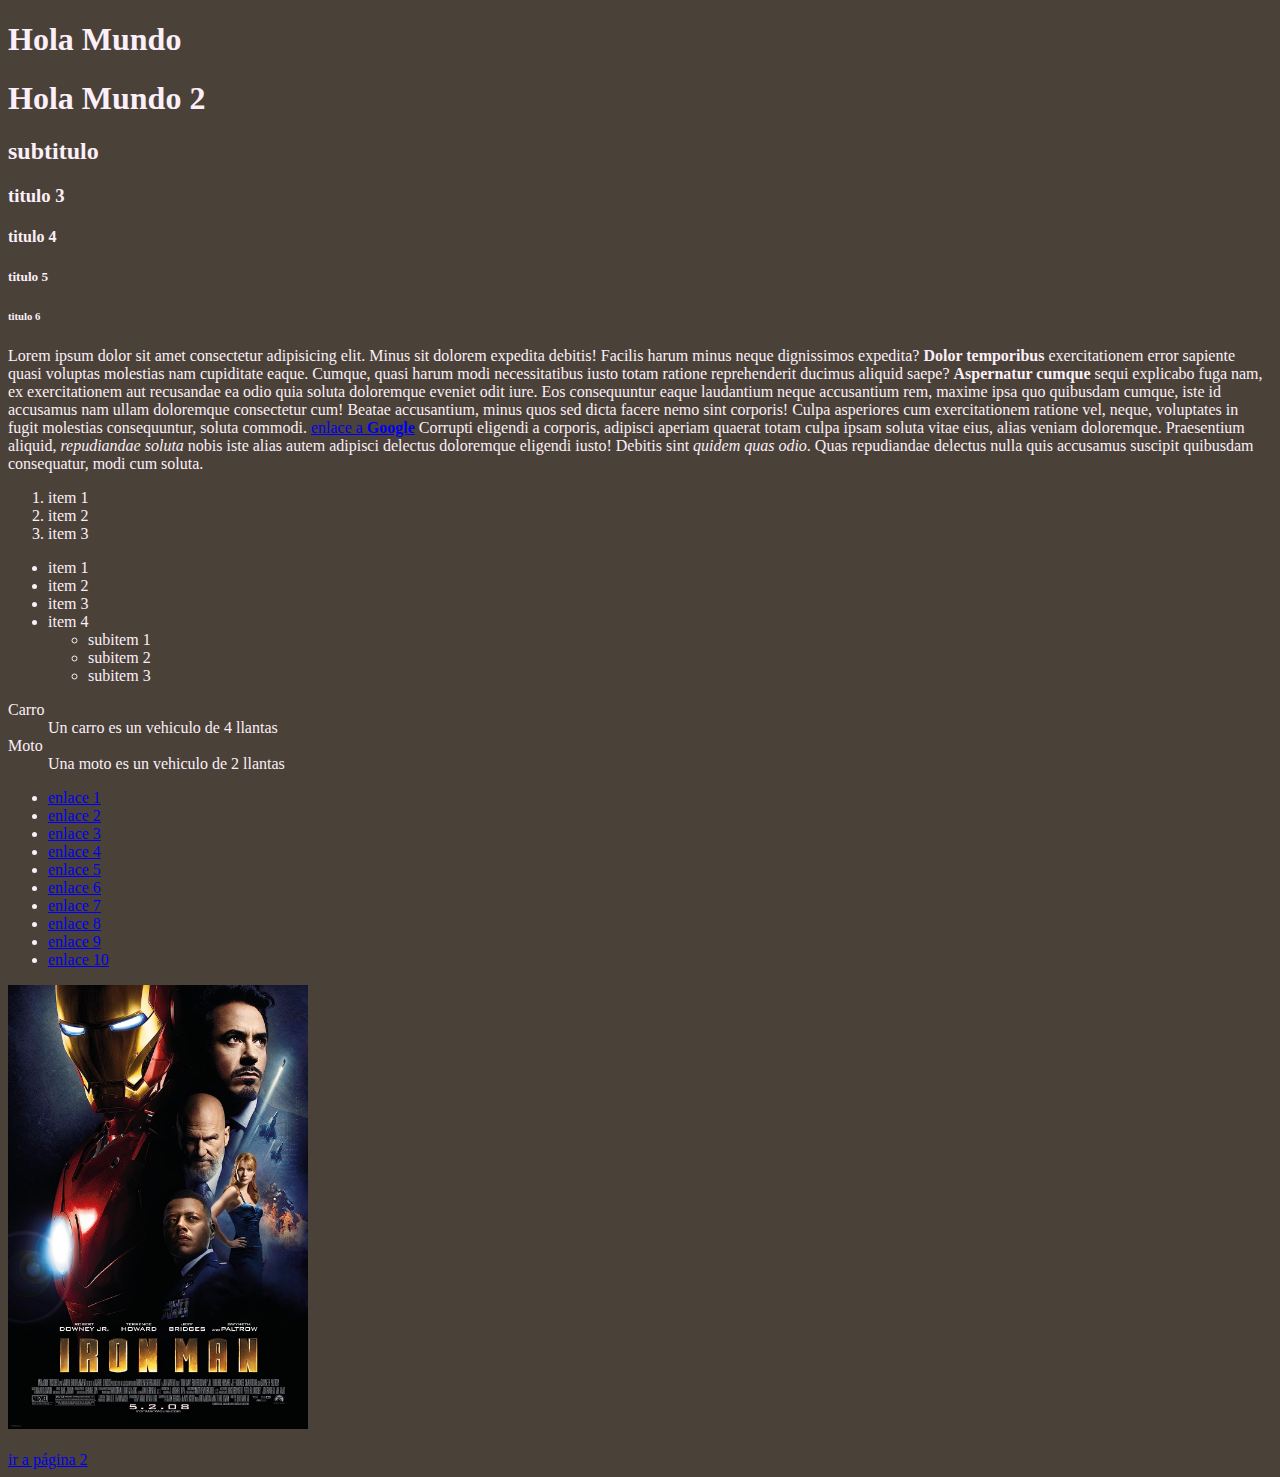
<file: index.html>
<!DOCTYPE html>
<html lang="en">
<head>
    <meta charset="UTF-8">
    <meta name="viewport" content="width=device-width, initial-scale=1.0">
    <title>Curso Javascript Nodo</title>

    <link rel="stylesheet" href="main.css">
</head>
<body>

    <noscript>
        <strong>Su navegador no es compatible con javascript</strong>
    </noscript>

    <!-- Headings -->
    <h1>Hola Mundo</h1>
    <h1 class="texto-verde">Hola Mundo 2</h1>
    <h2>subtitulo</h2>
    <h3 id="titulo-3">titulo 3</h3>
    <h4>titulo 4</h4>
    <h5>titulo 5</h5>
    <h6>titulo 6</h6>

    <p>Lorem ipsum dolor sit amet consectetur adipisicing elit. Minus sit dolorem expedita debitis! Facilis harum minus neque dignissimos expedita? <b>Dolor temporibus</b> exercitationem error sapiente quasi voluptas molestias nam cupiditate eaque.
    Cumque, quasi <span class="texto-resaltado">harum modi necessitatibus</span> iusto totam ratione reprehenderit ducimus aliquid saepe? <strong>Aspernatur cumque</strong> sequi explicabo fuga nam, ex exercitationem aut recusandae ea odio quia soluta doloremque eveniet odit iure.
    Eos consequuntur <span class="texto-verde">eaque laudantium neque</span> accusantium rem, maxime ipsa quo quibusdam cumque, iste id accusamus nam ullam doloremque consectetur cum! Beatae accusantium, minus quos sed dicta facere nemo sint corporis!
    Culpa asperiores cum exercitationem ratione vel, neque, voluptates in fugit molestias consequuntur, soluta commodi. <a href="https://www.google.com">enlace a <strong>Google</strong></a> Corrupti eligendi a corporis, adipisci aperiam quaerat totam culpa ipsam soluta vitae eius, alias veniam doloremque.
    Praesentium aliquid, <i>repudiandae soluta</i> nobis iste alias autem adipisci delectus doloremque eligendi iusto! Debitis sint <em>quidem quas odio</em>. Quas repudiandae delectus nulla quis accusamus suscipit quibusdam consequatur, modi cum soluta.</p>
    
    <!-- Listas -->
    <ol>
        <li class="texto-resaltado">item 1</li>
        <li>item 2</li>
        <li>item 3</li>
    </ol>
    <ul>
        <li>item 1</li>
        <li>item 2</li>
        <li>item 3</li>
        <li>item 4
            <ul>
                <li class="texto-verde">subitem 1</li>
                <li>subitem 2</li>
                <li>subitem 3</li>
            </ul>
        </li>
    </ul>
    <dl>
        <dt>Carro</dt>
        <dd>Un carro es un vehiculo de 4 llantas</dd>
        <dt>Moto</dt>
        <dd>Una moto es un vehiculo de 2 llantas</dd>
    </dl>

    <ul>
        <li><a href="#">enlace 1</a></li>
        <li><a href="#">enlace 2</a></li>
        <li><a href="#">enlace 3</a></li>
        <li><a href="#">enlace 4</a></li>
        <li><a href="#">enlace 5</a></li>
        <li><a href="#">enlace 6</a></li>
        <li><a href="#">enlace 7</a></li>
        <li><a href="#">enlace 8</a></li>
        <li><a href="#">enlace 9</a></li>
        <li><a href="#">enlace 10</a></li>
    </ul>

    <!-- Imagenes -->
    <img src="iron-man-poster.jpg" alt="Iron Man Poster" width="300">

    <br><br>

    <a href="pagina.html" target="_blank">ir a página 2</a>

    <script src="main.js"></script>
</body>
</html>
</file>
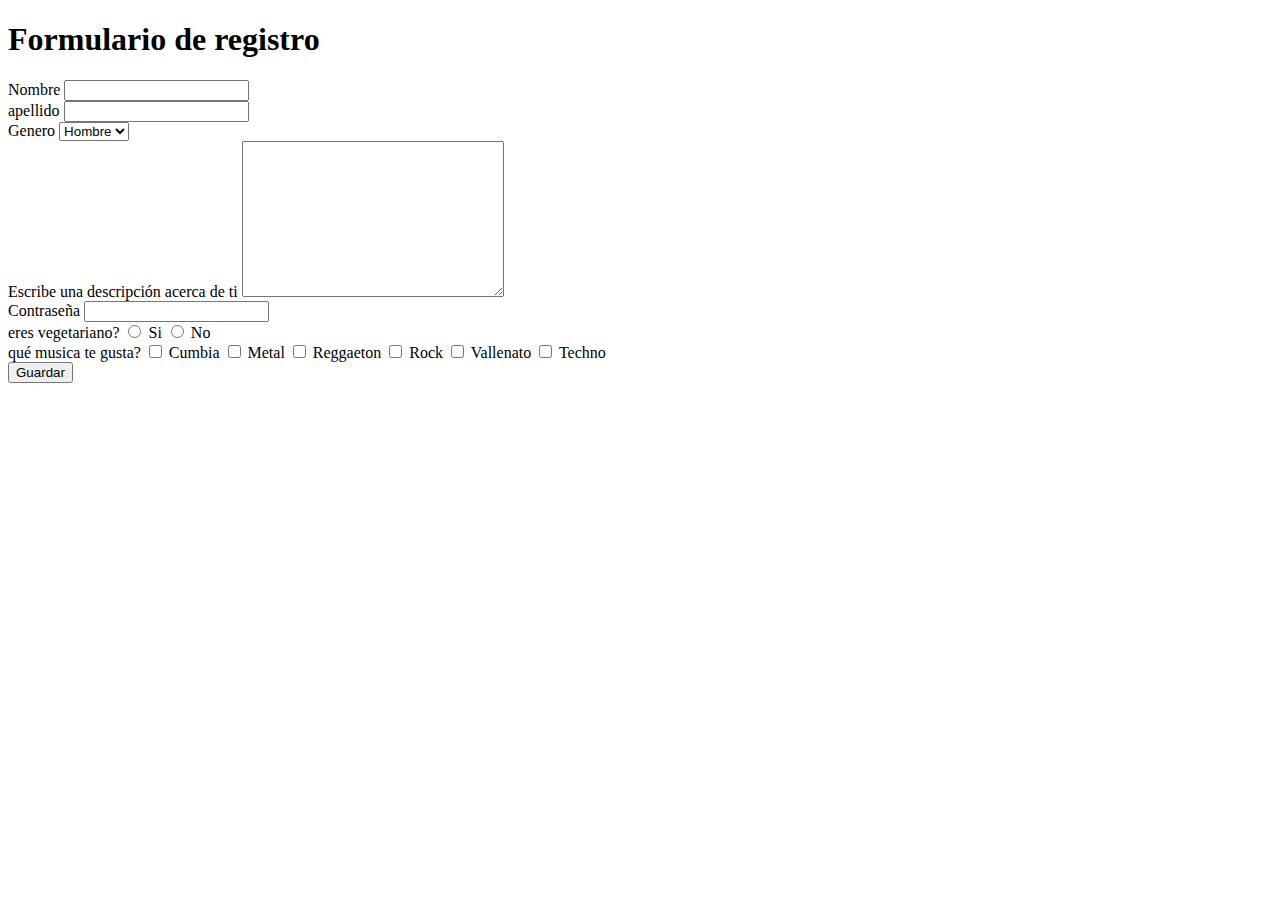
<file: formulario.html>
<!DOCTYPE html>
<html lang="en">
<head>
    <meta charset="UTF-8">
    <meta name="viewport" content="width=device-width, initial-scale=1.0">
    <title>Document</title>
</head>
<body>
    <h1>Formulario de registro</h1>
    <form action="#" method="post">
        <label for="nombre">Nombre</label>
        <input id="nombre" type="text">
        
        <br>

        <label for="apellido">apellido</label>
        <input id="apellido" type="text">
        
        <br>

        <label for="genero">Genero</label>
        <select name="genero" id="genero">
            <option value="1">Hombre</option>
            <option value="2">Mujer</option>
            <option value="3">Otro</option>
        </select>
        
        <br>

        <label for="sobremi">Escribe una descripción acerca de ti</label>
        <textarea name="sobremi" id="sobremi" cols="30" rows="10"></textarea>
        
        <br>

        <label for="contrasena">Contraseña</label>
        <input id="contrasena" type="password">
        
        <br>

        <label for="vegetariano">eres vegetariano?</label>
        <input type="radio" name="vegetariano"> Si
        <input type="radio" name="vegetariano"> No

        <br>

        <label for="musica">qué musica te gusta?</label>
        <input type="checkbox" name="musica"> Cumbia
        <input type="checkbox" name="musica"> Metal
        <input type="checkbox" name="musica"> Reggaeton
        <input type="checkbox" name="musica"> Rock
        <input type="checkbox" name="musica"> Vallenato
        <input type="checkbox" name="musica"> Techno

        <br>

        <button type="submit">Guardar</button>
    </form>
</body>
</html>
</file>
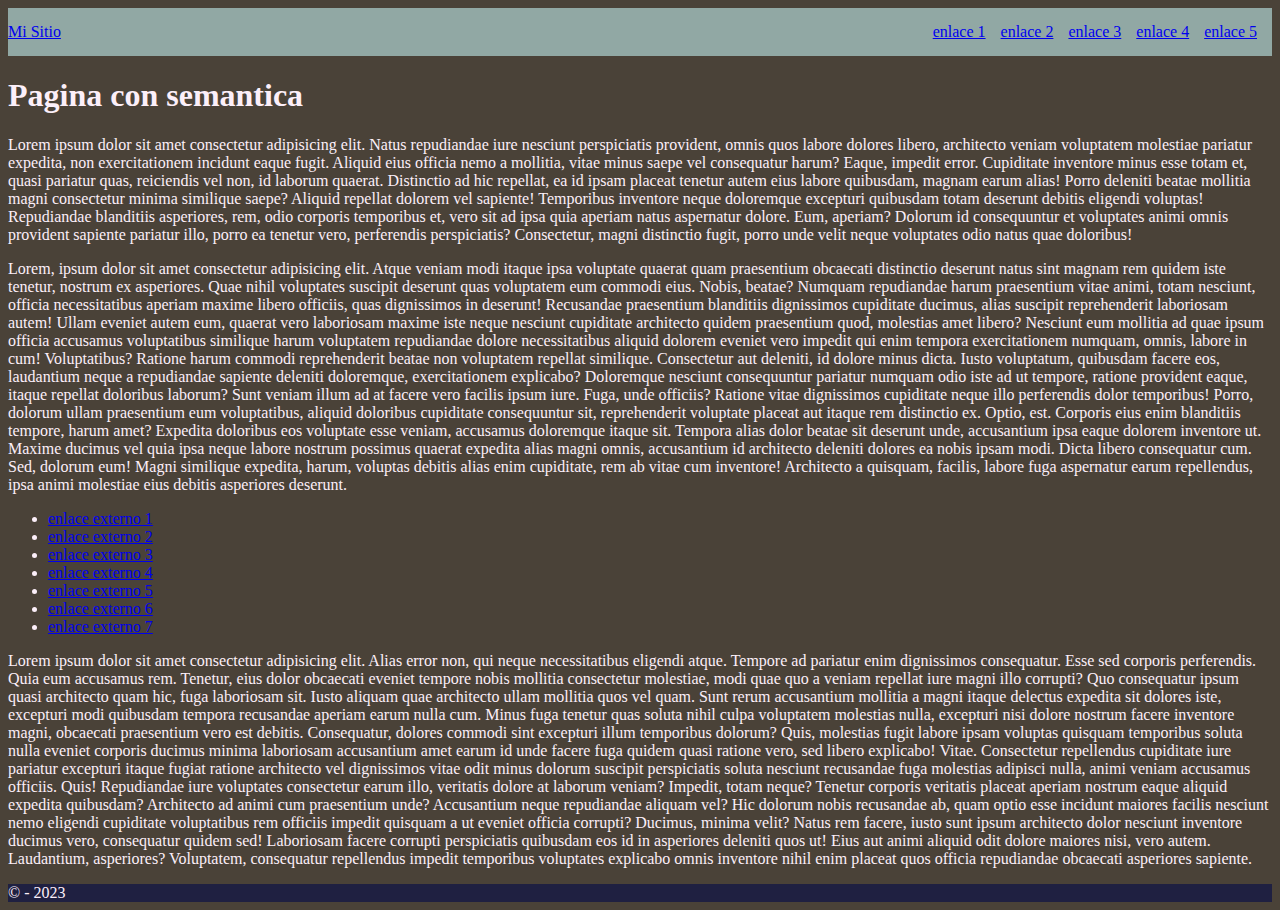
<file: pagina.html>
<!DOCTYPE html>
<html lang="en">
<head>
    <meta charset="UTF-8">
    <meta name="viewport" content="width=device-width, initial-scale=1.0">
    <title>Document</title>

    <link rel="stylesheet" href="main.css">
</head>
<body>

    <header>
        <a href="/">Mi Sitio</a>
        <nav>
            <ul>
                <li><a href="#">enlace 1</a></li>
                <li><a href="#">enlace 2</a></li>
                <li><a href="#">enlace 3</a></li>
                <li><a href="#">enlace 4</a></li>
                <li><a href="#">enlace 5</a></li>
            </ul>
        </nav>
    </header>

    <section>
        <main>
            <article>
                <h1>Pagina con semantica</h1>
                
                <p>Lorem ipsum dolor sit amet consectetur adipisicing elit. Natus repudiandae iure nesciunt perspiciatis provident, omnis quos labore dolores libero, architecto veniam voluptatem molestiae pariatur expedita, non exercitationem incidunt eaque fugit.
                Aliquid eius officia nemo a mollitia, vitae minus saepe vel consequatur harum? Eaque, impedit error. Cupiditate inventore minus esse totam et, quasi pariatur quas, reiciendis vel non, id laborum quaerat.
                Distinctio ad hic repellat, ea id ipsam placeat tenetur autem eius labore quibusdam, magnam earum alias! Porro deleniti beatae mollitia magni consectetur minima similique saepe? Aliquid repellat dolorem vel sapiente!
                Temporibus inventore neque doloremque excepturi quibusdam totam deserunt debitis eligendi voluptas! Repudiandae blanditiis asperiores, rem, odio corporis temporibus et, vero sit ad ipsa quia aperiam natus aspernatur dolore. Eum, aperiam?
                Dolorum id consequuntur et voluptates animi omnis provident sapiente pariatur illo, porro ea tenetur vero, perferendis perspiciatis? Consectetur, magni distinctio fugit, porro unde velit neque voluptates odio natus quae doloribus!</p>
                
                <p>Lorem, ipsum dolor sit amet consectetur adipisicing elit. Atque veniam modi itaque ipsa voluptate quaerat quam praesentium obcaecati distinctio deserunt natus sint magnam rem quidem iste tenetur, nostrum ex asperiores.
                Quae nihil voluptates suscipit deserunt quas voluptatem eum commodi eius. Nobis, beatae? Numquam repudiandae harum praesentium vitae animi, totam nesciunt, officia necessitatibus aperiam maxime libero officiis, quas dignissimos in deserunt!
                Recusandae praesentium blanditiis dignissimos cupiditate ducimus, alias suscipit reprehenderit laboriosam autem! Ullam eveniet autem eum, quaerat vero laboriosam maxime iste neque nesciunt cupiditate architecto quidem praesentium quod, molestias amet libero?
                Nesciunt eum mollitia ad quae ipsum officia accusamus voluptatibus similique harum voluptatem repudiandae dolore necessitatibus aliquid dolorem eveniet vero impedit qui enim tempora exercitationem numquam, omnis, labore in cum! Voluptatibus?
                Ratione harum commodi reprehenderit beatae non voluptatem repellat similique. Consectetur aut deleniti, id dolore minus dicta. Iusto voluptatum, quibusdam facere eos, laudantium neque a repudiandae sapiente deleniti doloremque, exercitationem explicabo?
                Doloremque nesciunt consequuntur pariatur numquam odio iste ad ut tempore, ratione provident eaque, itaque repellat doloribus laborum? Sunt veniam illum ad at facere vero facilis ipsum iure. Fuga, unde officiis?
                Ratione vitae dignissimos cupiditate neque illo perferendis dolor temporibus! Porro, dolorum ullam praesentium eum voluptatibus, aliquid doloribus cupiditate consequuntur sit, reprehenderit voluptate placeat aut itaque rem distinctio ex. Optio, est.
                Corporis eius enim blanditiis tempore, harum amet? Expedita doloribus eos voluptate esse veniam, accusamus doloremque itaque sit. Tempora alias dolor beatae sit deserunt unde, accusantium ipsa eaque dolorem inventore ut.
                Maxime ducimus vel quia ipsa neque labore nostrum possimus quaerat expedita alias magni omnis, accusantium id architecto deleniti dolores ea nobis ipsam modi. Dicta libero consequatur cum. Sed, dolorum eum!
                Magni similique expedita, harum, voluptas debitis alias enim cupiditate, rem ab vitae cum inventore! Architecto a quisquam, facilis, labore fuga aspernatur earum repellendus, ipsa animi molestiae eius debitis asperiores deserunt.</p>
            </article>
        </main>
        <aside>
            <ul>
                <li><a href="#">enlace externo 1</a></li>
                <li><a href="#">enlace externo 2</a></li>
                <li><a href="#">enlace externo 3</a></li>
                <li><a href="#">enlace externo 4</a></li>
                <li><a href="#">enlace externo 5</a></li>
                <li><a href="#">enlace externo 6</a></li>
                <li><a href="#">enlace externo 7</a></li>
            </ul>
        </aside>
    </section>

    <section>
        <p>Lorem ipsum dolor sit amet consectetur adipisicing elit. Alias error non, qui neque necessitatibus eligendi atque. Tempore ad pariatur enim dignissimos consequatur. Esse sed corporis perferendis. Quia eum accusamus rem.
        Tenetur, eius dolor obcaecati eveniet tempore nobis mollitia consectetur molestiae, modi quae quo a veniam repellat iure magni illo corrupti? Quo consequatur ipsum quasi architecto quam hic, fuga laboriosam sit.
        Iusto aliquam quae architecto ullam mollitia quos vel quam. Sunt rerum accusantium mollitia a magni itaque delectus expedita sit dolores iste, excepturi modi quibusdam tempora recusandae aperiam earum nulla cum.
        Minus fuga tenetur quas soluta nihil culpa voluptatem molestias nulla, excepturi nisi dolore nostrum facere inventore magni, obcaecati praesentium vero est debitis. Consequatur, dolores commodi sint excepturi illum temporibus dolorum?
        Quis, molestias fugit labore ipsam voluptas quisquam temporibus soluta nulla eveniet corporis ducimus minima laboriosam accusantium amet earum id unde facere fuga quidem quasi ratione vero, sed libero explicabo! Vitae.
        Consectetur repellendus cupiditate iure pariatur excepturi itaque fugiat ratione architecto vel dignissimos vitae odit minus dolorum suscipit perspiciatis soluta nesciunt recusandae fuga molestias adipisci nulla, animi veniam accusamus officiis. Quis!
        Repudiandae iure voluptates consectetur earum illo, veritatis dolore at laborum veniam? Impedit, totam neque? Tenetur corporis veritatis placeat aperiam nostrum eaque aliquid expedita quibusdam? Architecto ad animi cum praesentium unde?
        Accusantium neque repudiandae aliquam vel? Hic dolorum nobis recusandae ab, quam optio esse incidunt maiores facilis nesciunt nemo eligendi cupiditate voluptatibus rem officiis impedit quisquam a ut eveniet officia corrupti?
        Ducimus, minima velit? Natus rem facere, iusto sunt ipsum architecto dolor nesciunt inventore ducimus vero, consequatur quidem sed! Laboriosam facere corrupti perspiciatis quibusdam eos id in asperiores deleniti quos ut!
        Eius aut animi aliquid odit dolore maiores nisi, vero autem. Laudantium, asperiores? Voluptatem, consequatur repellendus impedit temporibus voluptates explicabo omnis inventore nihil enim placeat quos officia repudiandae obcaecati asperiores sapiente.</p>
    </section>

    <footer>&copy; - 2023</footer>
</body>
</html>
</file>
<file: main.css>
/*
h1 {
    color: blue;
    font-size: 50px;
    font-family: Verdana, Geneva, Tahoma, sans-serif;
    text-transform: uppercase;
    font-style: italic;
    line-height: 1;
    text-align: center;
}

h2 {
    color: red;
}

.texto-verde {
    color: green;
}

#titulo-3 {
    color: blueviolet;
}

p .texto-resaltado {
    font-size: 24px;
    font-weight: bold;
}
*/

body {
    background-color: #4A4238;
    color: #FCEFF9;
}

header {
    background-color: #91A8A4;
}
header {
    display: flex;
    justify-content: space-between;
    align-items: center;
}
header nav ul {
    padding: 0;
    margin: 0;
    display: flex;
    padding: 15px 0;
}
header nav ul li {
    list-style: none;
    margin-right: 15px;
}

footer {
    background-color: #1F2041;
}
</file>
